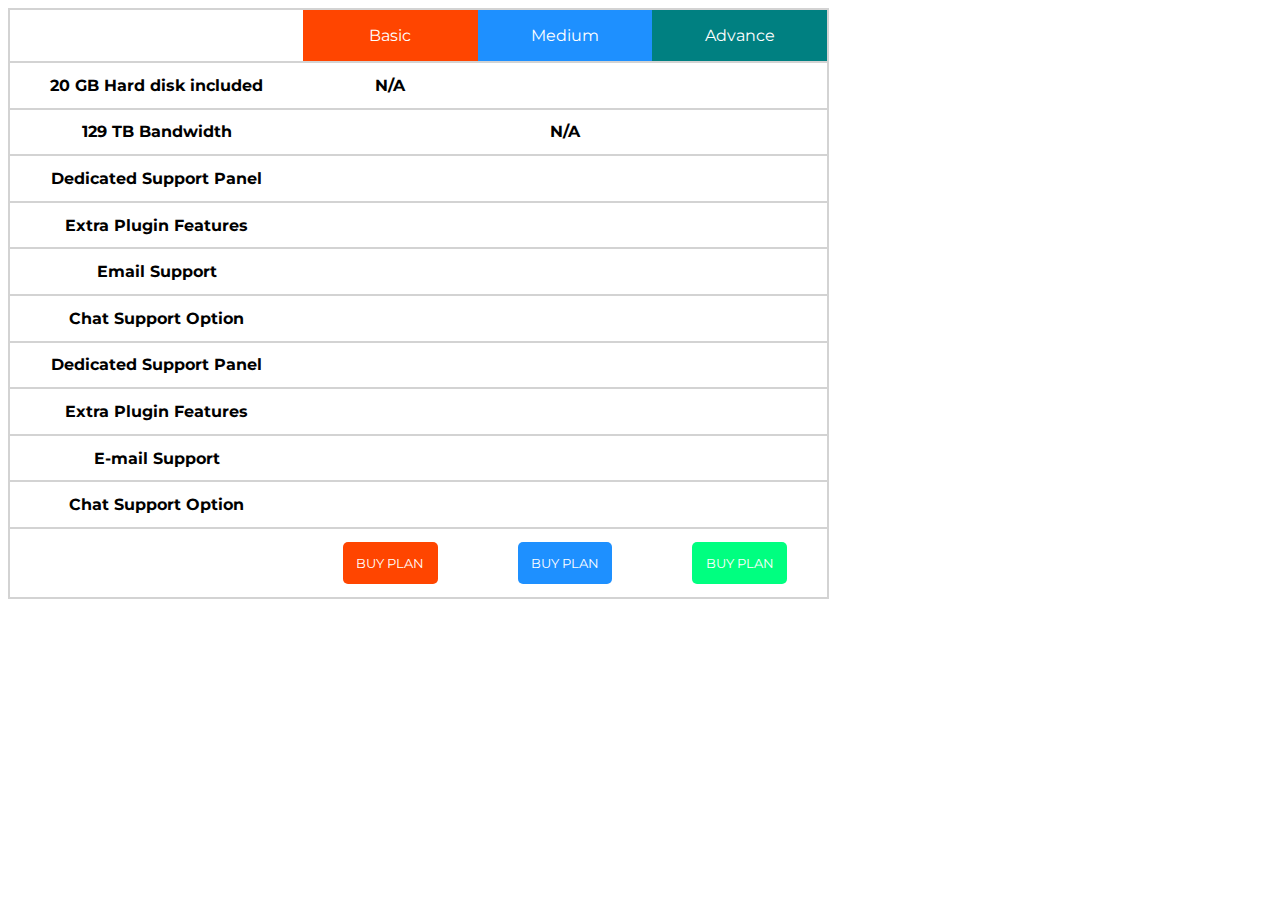
<file: project-1/index.html>
<!DOCTYPE html>
<html lang="en">

<head>
    <meta charset="UTF-8">
    <meta name="viewport" content="width=device-width, initial-scale=1.0">
    <title>Document</title>
    <link rel="stylesheet" href="index.css">
    <link rel="stylesheet" href="https://cdnjs.cloudflare.com/ajax/libs/font-awesome/6.5.1/css/all.min.css"
        integrity="sha512-DTOQO9RWCH3ppGqcWaEA1BIZOC6xxalwEsw9c2QQeAIftl+Vegovlnee1c9QX4TctnWMn13TZye+giMm8e2LwA=="
        crossorigin="anonymous" referrerpolicy="no-referrer" />

</head>

<body>

    <table> 
        
        <thead>
            <tr>
                <td></td>
                <td>Basic</td>
                <td>Medium</td>
                <td>Advance</td>
            </tr>
        </thead>
        <tbody>
            <tr>
                <td>20 GB Hard disk included</td>
                <td>N/A</td>
                <td><i class="fa-solid fa-check"></i></td>
                <td><i class="fa-solid fa-check"></i></td>
            </tr>

            <tr>
                <td>129 TB Bandwidth</td>
                <td><i class="fa-solid fa-check"></i></td>
                <td>N/A</td>
                <td><i class="fa-solid fa-check"></i></td>
            </tr>

            <tr>
                <td>Dedicated Support Panel</td>
                <td><i class="fa-solid fa-check"></i></td>
                <td><i class="fa-solid fa-xmark"></i></td>
                <td><i class="fa-solid fa-check"></i></td>
            </tr>

            <tr>
                <td>Extra Plugin Features</td>
                <td><i class="fa-solid fa-xmark"></i></td>
                <td><i class="fa-solid fa-xmark"></i></td>
                <td><i class="fa-solid fa-check"></i></td>
            </tr>

            <tr>
                <td>Email Support</td>
                <td><i class="fa-solid fa-check"></i></td>
                <td><i class="fa-solid fa-xmark"></i></td>
                <td><i class="fa-solid fa-check"></i></td>
            </tr>

            <tr>
                <td>Chat Support Option</td>
                <td><i class="fa-solid fa-check"></i></td>
                <td><i class="fa-solid fa-check"></i></td>
                <td><i class="fa-solid fa-xmark"></i></td>
            </tr>

            <tr>
                <td>Dedicated Support Panel</td>
                <td><i class="fa-solid fa-check"></i></td>
                <td><i class="fa-solid fa-xmark"></i></td>
                <td><i class="fa-solid fa-check"></i></td>
            </tr>

            <tr>
                <td>Extra Plugin Features</td>
                <td><i class="fa-solid fa-xmark"></i></td>
                <td><i class="fa-solid fa-xmark"></i></td>
                <td><i class="fa-solid fa-check"></i></td>
            </tr>

            <tr>
                <td>E-mail Support</td>
                <td><i class="fa-solid fa-check"></i></td>
                <td><i class="fa-solid fa-xmark"></i></td>
                <td><i class="fa-solid fa-check"></i></td>
            </tr>

            <tr>
                <td>Chat Support Option</td>
                <td><i class="fa-solid fa-check"></i></td>
                <td><i class="fa-solid fa-check"></i></td>
                <td><i class="fa-solid fa-xmark"></i></td>
            </tr>

        </tbody>
        <tfoot>
            <tr>
                <td></td>
                <td><button class="plan-a">BUY PLAN</button></td>
                <td><button class="plan-b">BUY PLAN</button></td>
                <td><button class="plan-c">BUY PLAN</button></td>
            </tr>
        </tfoot>
        
    </table>
</body>

</html>
</file>
<file: project-1/index.css>
@import url('https://fonts.googleapis.com/css2?family=Montserrat&display=swap');
body{
  font-family: 'Montserrat', sans-serif;
}
table, td{
  border-bottom: 2px solid lightgray;
  border-collapse: collapse;
}
thead td{
  padding: 1em 2.5em;
}
table{
  border:2px solid lightgray;
  text-align: center;
}
tbody td,
tfoot td{
  border-right: none;
}
td{
  padding: .8em 2.5em;
}
thead{
  color: white;
}
thead  td:nth-child(2){
  background-color: #ff4500;
}
thead  td:nth-child(3){
  background-color: #1e90ff;
}
thead  td:last-child{
  background-color: #008081;
}

tbody tr td{
  font-weight: 700;
}
button{
  padding: 1em;
  border-radius: 5px;
}
.plan-a{
  background-color: #ff4500;
  border: none;
  color: white;
  font-family: inherit;
}
.plan-b{
  background-color: #1e90ff;
  border: none;
  color: white;
  font-family: inherit;
}
.plan-c{
  background-color: #00ff80;
  border: none;
  color: white;
  font-family: inherit;
}
.fa-check{
  color: #00ff80;
}
.fa-xmark{
  color: #f00;
  color: #215281;
}
</file>
